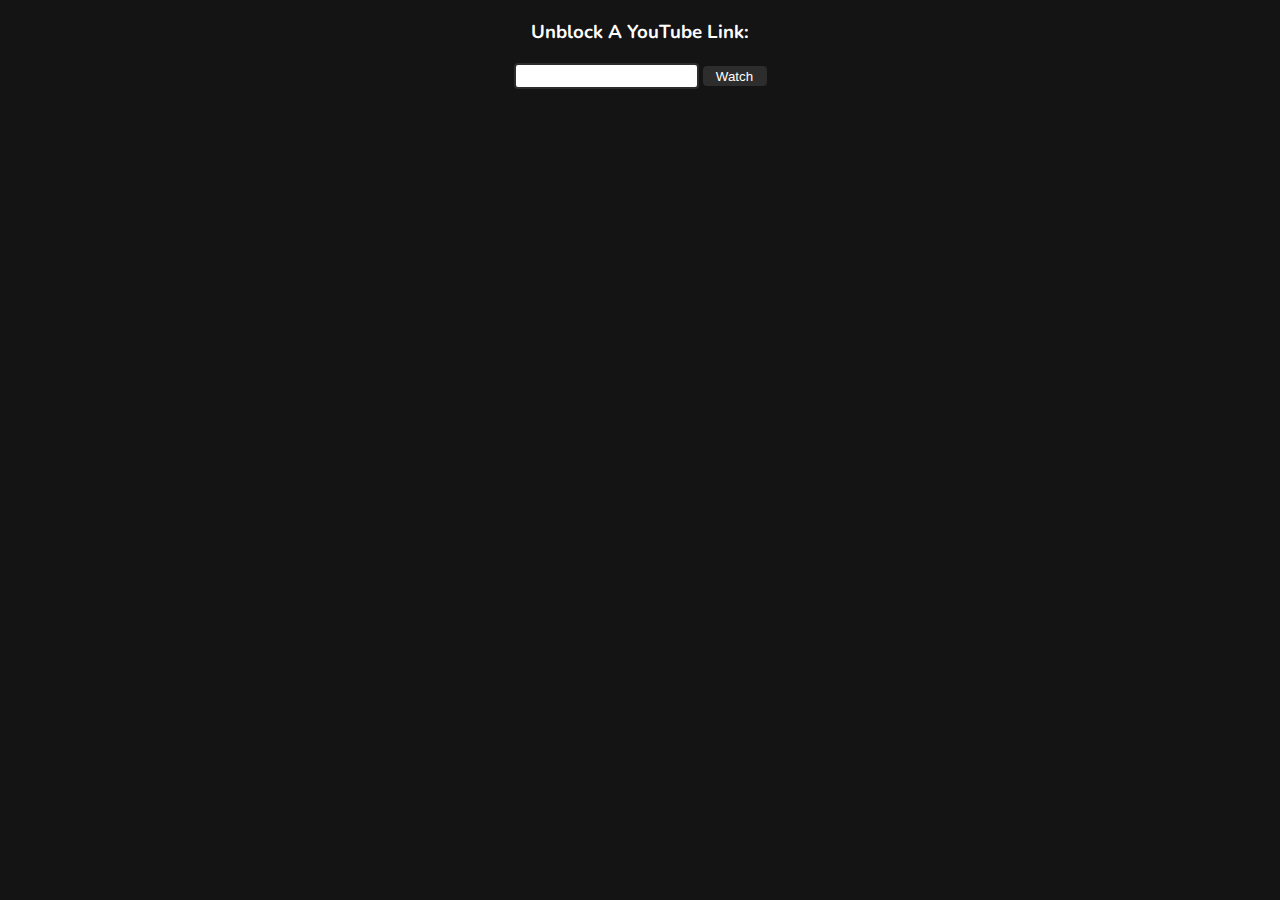
<file: Apps/YT/index.html>
<!DOCTYPE html>
<html>
    
<head>
    <title>YouTube</title>
    <link rel="shortcut icon" type="image/png" href="https://user-images.githubusercontent.com/105021032/208023698-b8477f0f-fb16-4d7c-b274-402bd26a91d3.png"/>
    <meta charset="utf-8">
    <meta name="viewport" content="width=device-width">
    <style>
        body {
            margian-top: 0px;
            min-height: 1vh;
            overflow: hidden;
            scrolling: none;
        }

        html {
            font-family: 'Nunito', sans-serif;
            color: white;
            background-color: rgb(20, 20, 20);
        }

        iframe {
            width: 100%;
            height: 100vh;
        }

        .center {
            text-align: center;
        }

        footer {
            position: fixed;
            left: 0;
            right: 0;
            bottom: 0;
            background-color: rgb(20, 20, 20);
        }

        *::before,
        *::after {
            -webkit-box-sizing: border-box;
            box-sizing: border-box;
        }

        button,
        input {
            border-radius: 4px;
            outline: none;
            border: 2px solid rgb(45, 45, 45);
        }

        button {
            background-color: rgb(45, 45, 45);
            width: 4rem;
            color: white;
            height: 1.3rem;
        }

        input {
            height: 1.2rem;
            outline: none;
        }

        input:focus,
            textarea:focus,
            select:focus {
            outline: none;
        }

        button:active {
            background-color: rgb(25, 25, 25);
            color: rgb(224, 224, 224);
        }

        @media screen and (max-width: 600px) {
            html {
                font-size: 1.4rem;
            }
        }
    </style>
    <!-- FONTS -->
    <link rel="preconnect" href="https://fonts.gstatic.com">
    <link href="https://fonts.googleapis.com/css2?family=Nunito:ital,wght@0,200;0,300;0,400;0,600;0,800;0,900;1,200;1,300;1,400;1,600;1,700;1,800;1,900&display=swap"
        ; rel="stylesheet">
</head>

<body>
    <div id="title" class="center">
        <div class=center>
            <h3>Unblock A YouTube Link:</h3>
            <input id="input" type="text" placeholder="" required>
            <button id="submit" class="submit-button">Watch</button>
        </div>
    </div>
    <div id="video-holder-holder">
        <div id="video-holder" class="center" style="display:none;">
            <hr style="display: none" ;>
            <iframe id="video" src="" frameborder="0" scrolling="no" allowfullscreen="" webkitallowfullscreen=""
                mozallowfullscreen=""></iframe>
        </div>
    </div>
</body>
<script>
    const base = "https://www.youtube-nocookie.com/embed/";
    const strip_timestamps = /\?t=\d+/;
    var submit = document.getElementById('submit');
    var input = document.getElementById('input');
    var video_holder;
    var video_holder_holder = document.getElementById('video-holder-holder');
    var link;
    let id;    

    function showIFrame() {
        id = input.value;
        id = id.replace(strip_timestamps, "");
        id = id.split("&");
        id = id[0].substr(id[0].length - 11, 11);
        link = base + id;

        video_holder = document.getElementById('video-holder').cloneNode(true);
        video_holder.style.display = 'block';
        video_holder.children[1].src = link;
        video_holder_holder.appendChild(video_holder);
    }

    function removeTitle() {
        if (document.getElementById('title')) {
            document.getElementById('title').remove();
        }
    }

    submit.onclick = () => {
        if (input != null) {
            removeTitle();
            showIFrame();
        } else {
            alert("Enter a URL to unblock to continue.");
        };
    }
</script>

</html>
</file>
